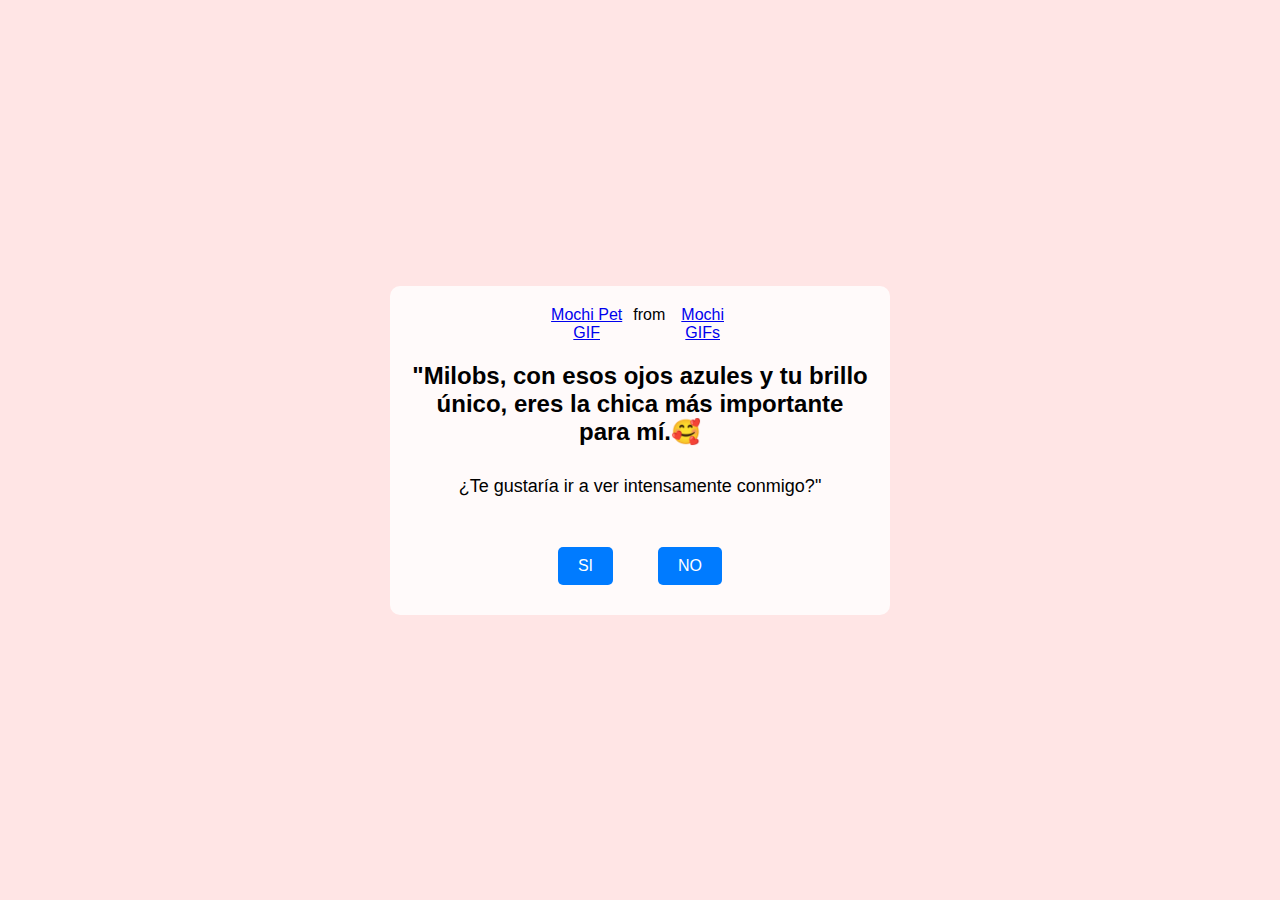
<file: index.html>
<!DOCTYPE html>
<html lang="en">
<head>
    <meta charset="UTF-8">
    <meta name="viewport" content="width=device-width, initial-scale=1.0">
    <link rel="stylesheet" href="style.css">
    <title>Te gustaria salir conmigo?</title>
</head>
<body>
    <div class="container">
        <div class="tenor-gif-embed" data-postid="2871482820979272488" data-share-method="host" data-aspect-ratio="1.28351" data-width="100%"><a href="https://tenor.com/view/mochi-pet-mochi-cat-cute-squiddy-gif-2871482820979272488">Mochi Pet GIF</a>from <a href="https://tenor.com/search/mochi-gifs">Mochi GIFs</a></div> <script type="text/javascript" async src="https://tenor.com/embed.js"></script>
        <h1> "Milobs, con esos ojos azules y tu brillo único, eres la chica más importante para mí.🥰</h1>
        <p>¿Te gustaría ir a ver intensamente conmigo?"
        </p>
        <div class="btn">
            <a href="si.html">SI</a>
            <a href="no1.html">NO</a>
        </div>
    </div>
</body>
</html>
</file>
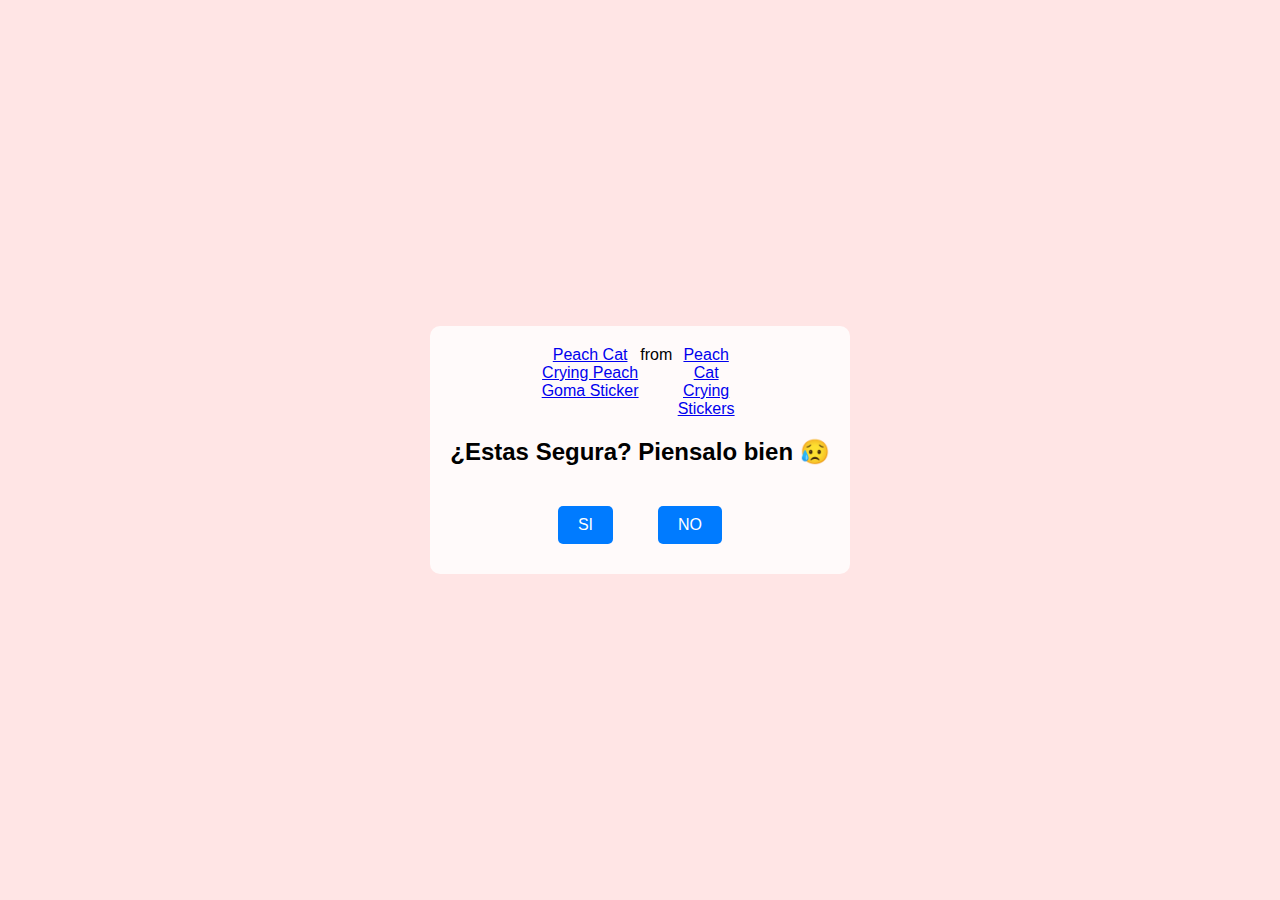
<file: no1.html>
<!DOCTYPE html>
<html lang="en">
<head>
    <meta charset="UTF-8">
    <meta name="viewport" content="width=device-width, initial-scale=1.0">
    <link rel="stylesheet" href="style.css">
    <title>Piensatelo...</title>
</head>
<body>
    <div class="container">
        <div class="tenor-gif-embed" data-postid="18148463711766725559" data-share-method="host" data-aspect-ratio="1.0641" data-width="100%"><a href="https://tenor.com/view/peach-cat-crying-peach-goma-peach-and-goma-mochi-mochi-peach-cat-gif-gif-18148463711766725559">Peach Cat Crying Peach Goma Sticker</a>from <a href="https://tenor.com/search/peach+cat+crying-stickers">Peach Cat Crying Stickers</a></div> <script type="text/javascript" async src="https://tenor.com/embed.js"></script>
        <h1>¿Estas Segura? Piensalo bien 😥  </h1>
        <div class="btn">
            <a href="si.html">SI</a>
            <a href="no2.html">NO</a>
        </div>
    </div>
</body>
</html>
</file>
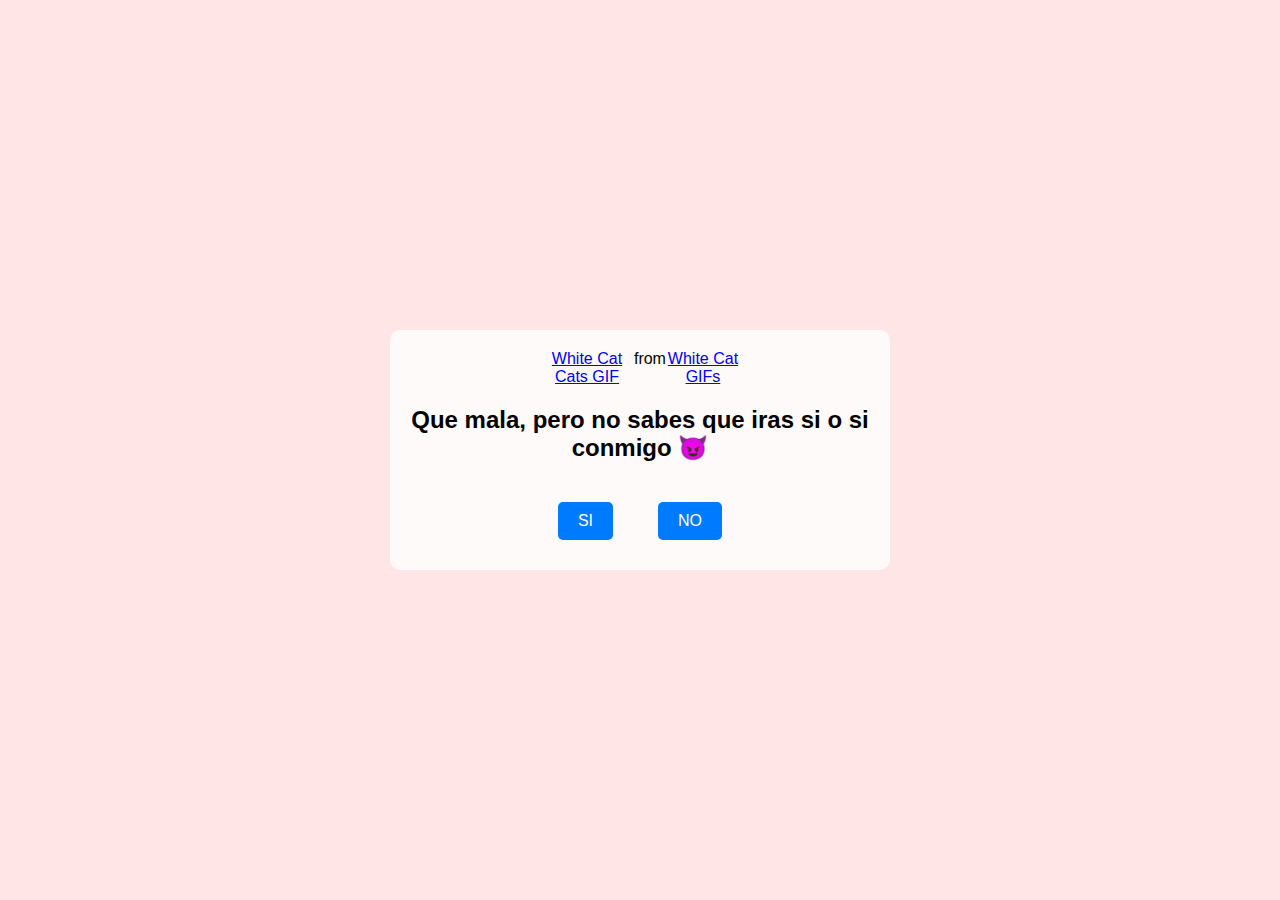
<file: no2.html>
<!DOCTYPE html>
<html lang="en">
<head>
    <meta charset="UTF-8">
    <meta name="viewport" content="width=device-width, initial-scale=1.0">
    <link rel="stylesheet" href="style.css">
    <title>Seras mia...</title>
</head>
<body>
    <div class="container">
        <div class="tenor-gif-embed" data-postid="21443416" data-share-method="host" data-aspect-ratio="0.95625" data-width="100%"><a href="https://tenor.com/view/white-cat-cats-hell-yeah-cat-gif-21443416">White Cat Cats GIF</a>from <a href="https://tenor.com/search/white+cat-gifs">White Cat GIFs</a></div> <script type="text/javascript" async src="https://tenor.com/embed.js"></script>
        <h1>    Que mala, pero no sabes que iras si o si conmigo  😈  </h1>
        <div class="btn">
            <a href="si.html">SI</a>
            <a href="#" id="btn-random">NO</a>
        </div>
    </div>
    <script src="script.js"></script>
</body>
</html>
</file>
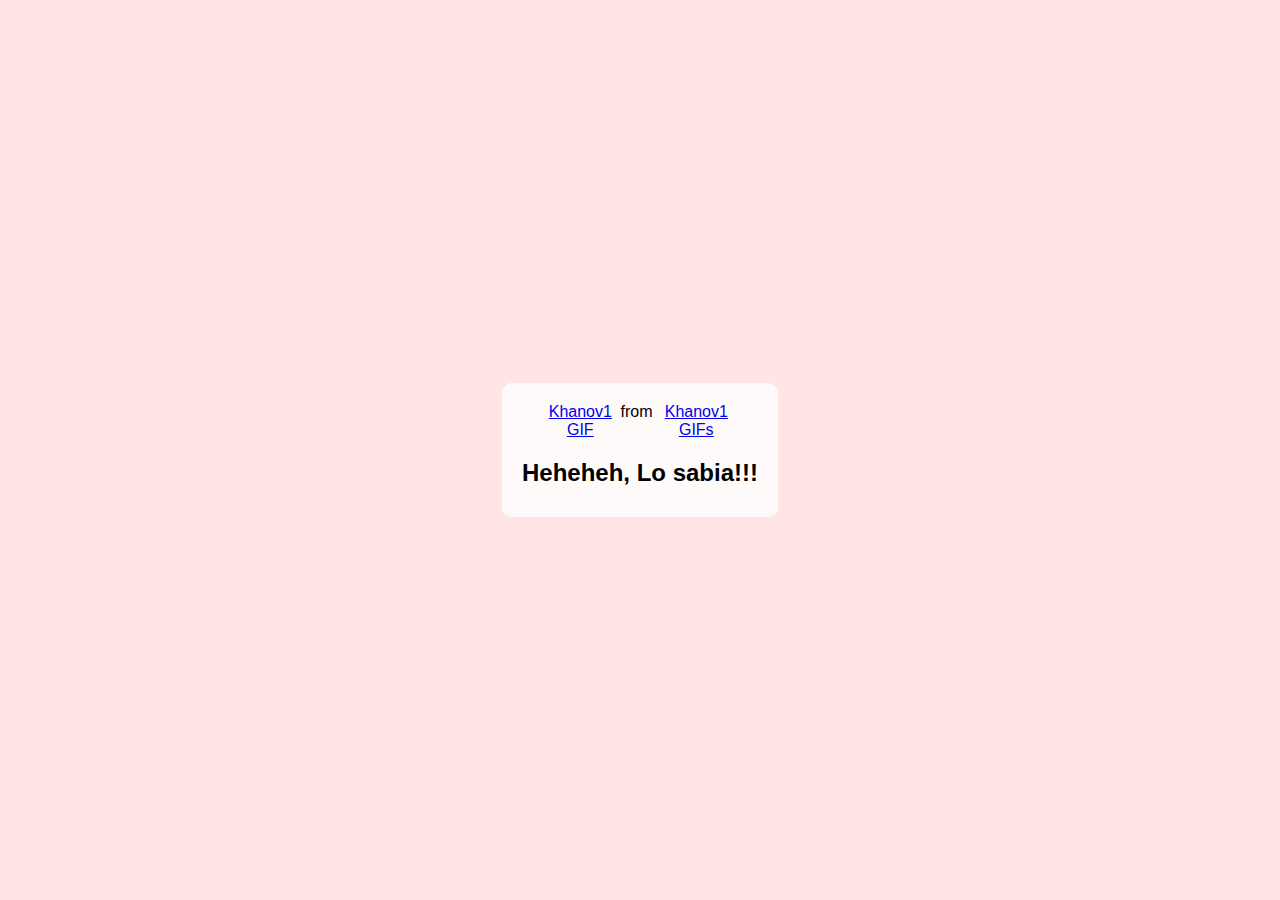
<file: si.html>
<!DOCTYPE html>
<html lang="en">
<head>
    <meta charset="UTF-8">
    <meta name="viewport" content="width=device-width, initial-scale=1.0">
    <link rel="stylesheet" href="style.css">
    <title>Preguntale a tu flaca</title>
</head>
<body>
    <div class="container">
        <div class="tenor-gif-embed" data-postid="11000679121036284802" data-share-method="host" data-aspect-ratio="1" data-width="100%"><a href="https://tenor.com/view/khanov1-gif-11000679121036284802">Khanov1 GIF</a>from <a href="https://tenor.com/search/khanov1-gifs">Khanov1 GIFs</a></div> <script type="text/javascript" async src="https://tenor.com/embed.js"></script>
        <h1>Heheheh, Lo sabia!!! </h1>
    </div>
</body>
</html>
</file>
<file: style.css>
* {
    margin: 0;
    padding: 0;
    box-sizing: border-box;
    font-family: sans-serif;
}

body {
    position: relative;
    width: 100%;
    min-height: 100vh;
    display: flex;
    justify-content: center;
    align-items: center;
    background-color: #ffe5e5;
}

.container {
    display: flex;
    flex-direction: column;
    text-align: center;
    align-items: center;
    gap: 20px;
    max-width: 500px;
    margin: 20px;
}

.container .tenor-gif-embed {
    display: flex;
    max-width: 200px;
}

.container .btn {
    display: flex;
    gap: 25px;
}

.btn a {
    text-decoration: none;
    color: #111;
    background: #fff;
    padding: 10px 25px;
    border-radius: 8px;
    box-shadow: 0.5rem 1rem 3rem hsl(0, 0, 0,0.3);

}
body {
    background-image: url('https://th.bing.com/th/id/R.e7c0d6502f2e8d02835edaae85354329?rik=t2ISz4aLTQiUXA&riu=http%3a%2f%2ftupersonajefavorito.com%2fwp-content%2fuploads%2f2018%2f05%2fintensamente-17.jpg&ehk=s8mnNMtdIG2nH19YWXaHEFK8HW9wyO15o8z7p%2ft%2b9Ao%3d&risl=&pid=ImgRaw&r=0');
    background-size: cover;
    background-position: center;
    background-repeat: no-repeat;
    height: 100vh;
    margin: 0;
    display: flex;
    justify-content: center;
    align-items: center;
}

.container {
    background-color: rgba(255, 255, 255, 0.8); /* Fondo blanco semitransparente para que el texto sea legible */
    padding: 20px;
    border-radius: 10px;
    text-align: center;
}

h1 {
    font-size: 24px;
    margin-bottom: 10px;
}

p {
    font-size: 18px;
    margin-bottom: 20px;
}

.btn a {
    display: inline-block;
    margin: 10px;
    padding: 10px 20px;
    background-color: #007BFF;
    color: white;
    text-decoration: none;
    border-radius: 5px;
}

.btn a:hover {
    background-color: #0056b3;
}
</file>
